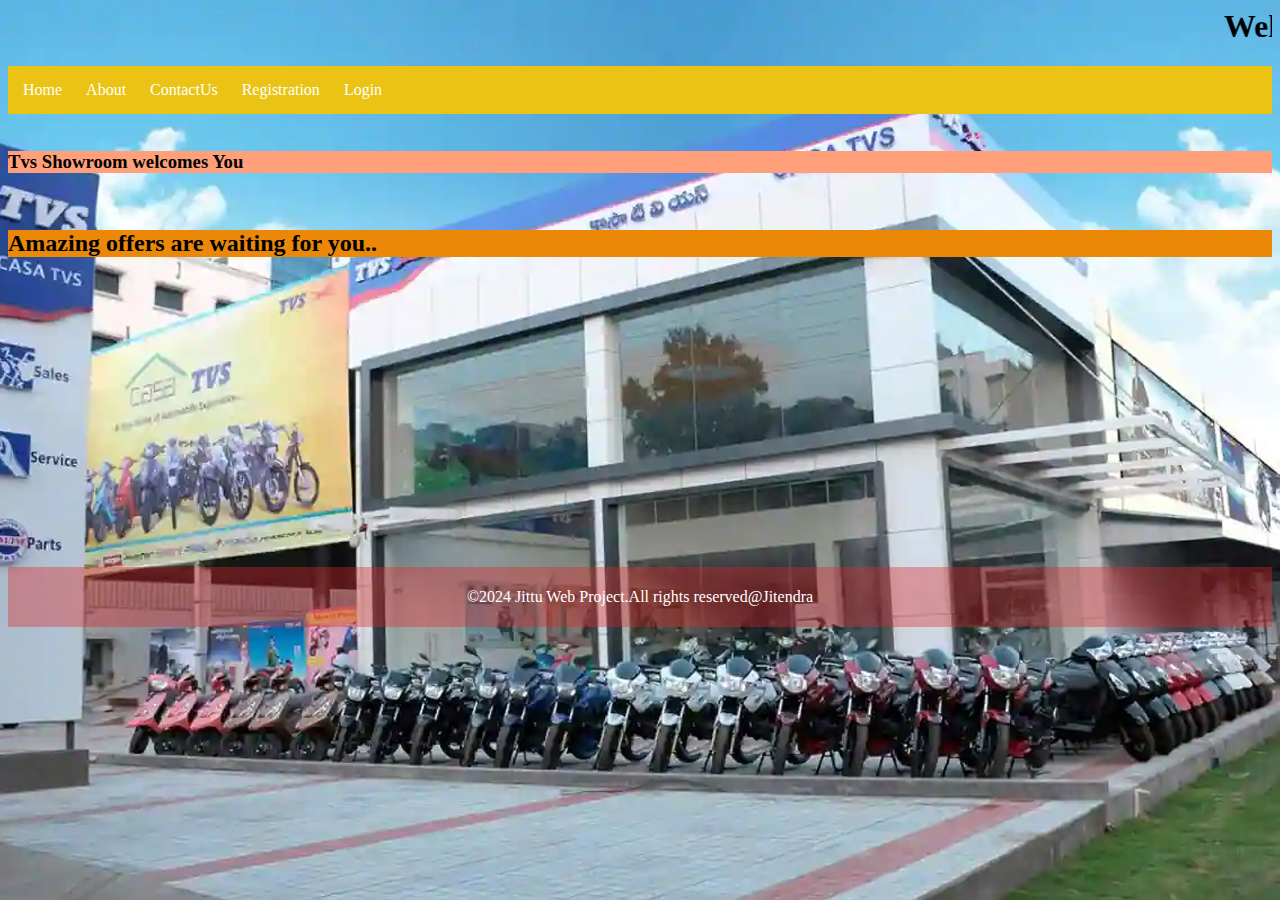
<file: index.html>
<html>
    <head>
        <title>Web Project</title>
        <link rel="stylesheet" href="Mystyles1.css">
    </head>
    <body>
        <h1><marquee>Welcome to TVS Bike Showroom..</marquee></h1>
        <nav>
            <ul>
                <li><a href=./Home.html>Home</a></li>
                <li><a href=".\About.html">About</a></li>
                <li><a href=".\ContactUs.html">ContactUs</a></li>
                <li><a href=".\Registration.html">Registration</a></li>
                <li><a href=".\Login.html">Login</a></li>
            </ul>
        </nav>
        <br>
        <p>
            <style>
                body {
                  background-image: url('bike.jpg');
                }
                </style>
               <h3> Tvs Showroom welcomes You</h3><br>
               <h2> Amazing offers are waiting for you.. </h2>
        </p>
        <footer>
            <p>&copy;2024 Jittu Web Project.All rights reserved@Jitendra</p>
        </footer>
    </body>
</html>
</file>
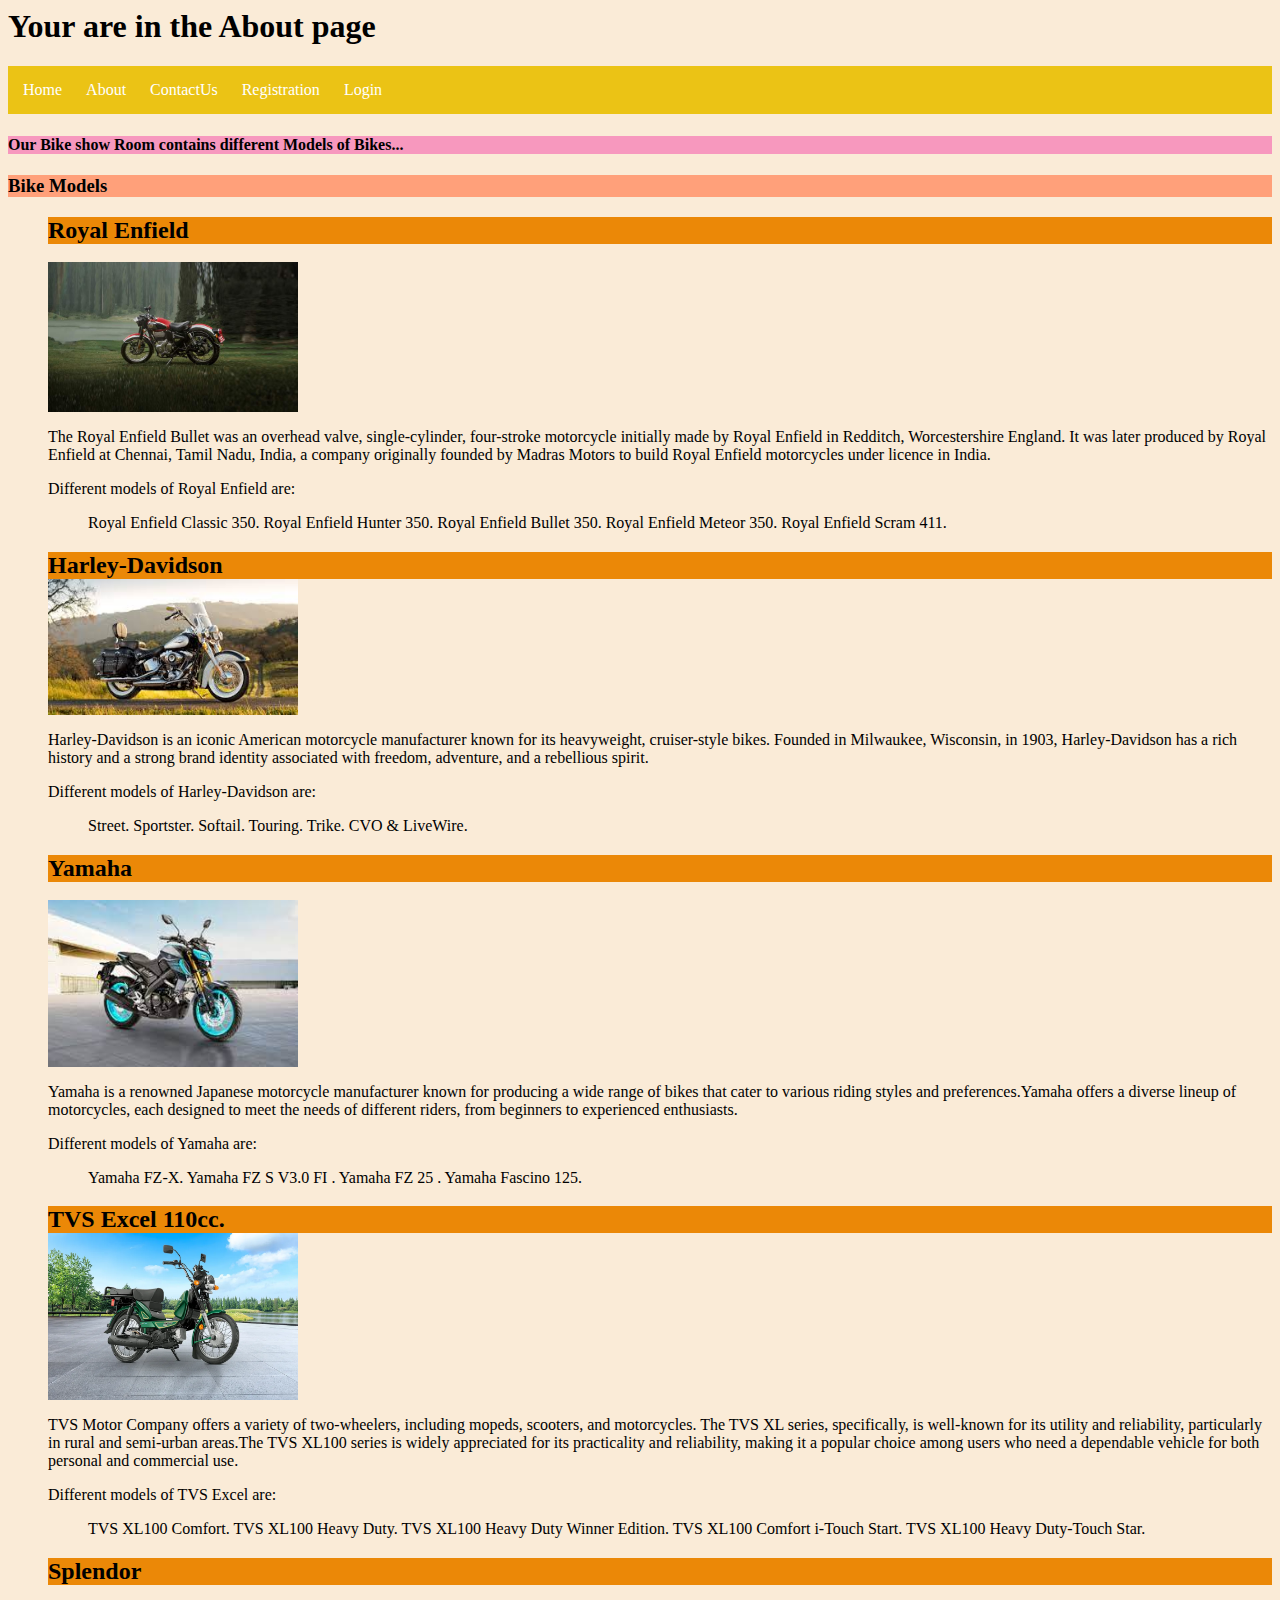
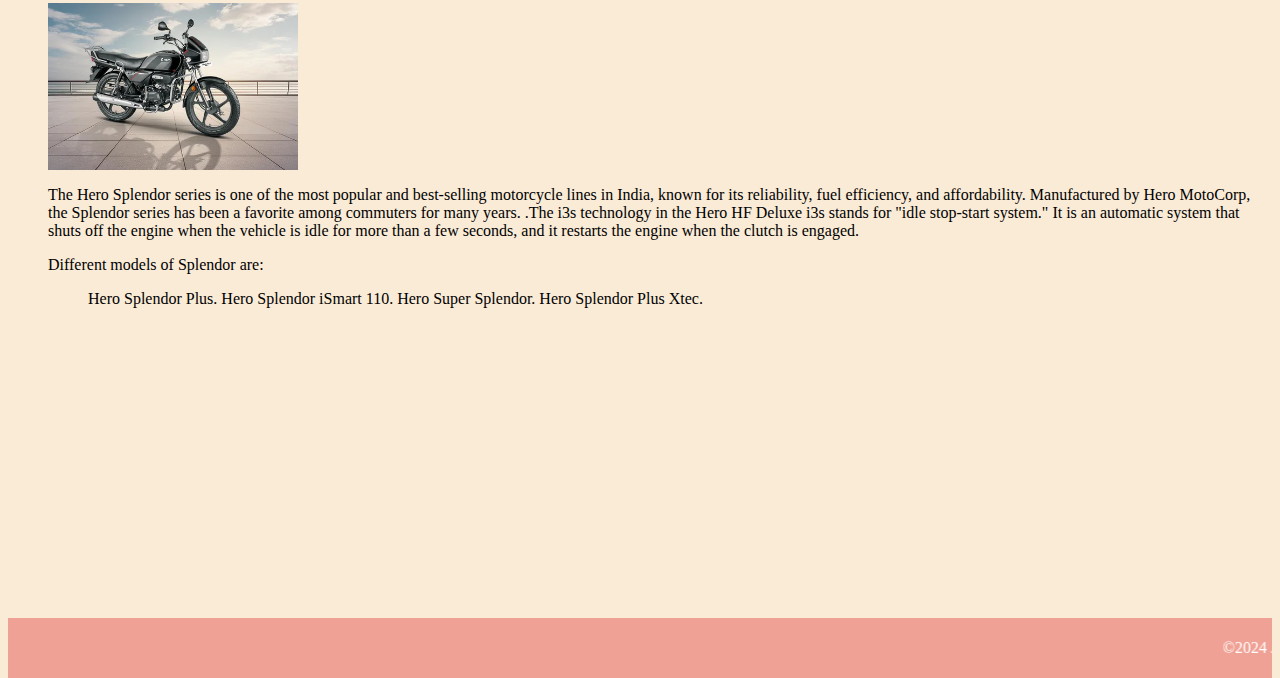
<file: About.html>
<html>
    <head>
        <title>About Page</title>
        <link rel="stylesheet" href="Mystyles1.css">
        <h1>Your are in the About page</h1>
    </head>
    <body>
        <nav>
            <ul>
                <li><a href=./Home.html>Home</a></li>
                <li><a href=".\About.html">About</a></li>
                <li><a href=".\ContactUs.html">ContactUs</a></li>
                <li><a href=".\Registration.html">Registration</a></li>
                <li><a href=".\Login.html">Login</a></li>
            </ul>
        </nav>
        <h4>
            Our Bike show Room  contains different Models of Bikes...<br></h4>
            <h3>Bike Models</h3>
            <ol>
                <h2>Royal Enfield</h2><br>
              <img src="bike1.jpg" width="250">
              <p>The Royal Enfield Bullet was an overhead valve, single-cylinder, four-stroke motorcycle initially made by Royal Enfield in Redditch, Worcestershire England. It was later produced by Royal Enfield at Chennai, Tamil Nadu, India, a company originally founded by Madras Motors to build Royal Enfield motorcycles under licence in India. </p>
               <p>Different models of Royal Enfield are:</p>
               <ol>Royal Enfield Classic 350.
                Royal Enfield Hunter 350.
                Royal Enfield Bullet 350.
                Royal Enfield Meteor 350.
                Royal Enfield Scram 411.</ol>
              <h2>Harley-Davidson</h2>
              <img src="bike2.jpg" width="250">
              <p>Harley-Davidson is an iconic American motorcycle manufacturer known for its heavyweight, cruiser-style bikes. Founded in Milwaukee, Wisconsin, in 1903, Harley-Davidson has a rich history and a strong brand identity associated with freedom, adventure, and a rebellious spirit.</p>
                <p>Different models of Harley-Davidson are: </p>
                <ol> Street.
                    Sportster.
                    Softail.
                    Touring.
                    Trike.
                    CVO & LiveWire.</ol>
              <h2>Yamaha</h2><br>
              <img src="bike3.jpg" width="250">
              <p>Yamaha is a renowned Japanese motorcycle manufacturer known for producing a wide range of bikes that cater to various riding styles and preferences.Yamaha offers a diverse lineup of motorcycles, each designed to meet the needs of different riders, from beginners to experienced enthusiasts. </p>
              <p>Different models of Yamaha are:</p>
              <ol>Yamaha FZ-X.
                Yamaha FZ S V3.0 FI .
                Yamaha FZ 25 .
                 Yamaha Fascino 125.</ol>
                 <h2>TVS Excel 110cc.</h2>
                 <img src="bike4.jpg" width="250">
                 <p>TVS Motor Company offers a variety of two-wheelers, including mopeds, scooters, and motorcycles. The TVS XL series, specifically, is well-known for its utility and reliability, particularly in rural and semi-urban areas.The TVS XL100 series is widely appreciated for its practicality and reliability, making it a popular choice among users who need a dependable vehicle for both personal and commercial use.</p>
                 <p>Different models of TVS Excel are:</p>
                 <ol>
                    TVS XL100 Comfort.
                    TVS XL100 Heavy Duty.
                    TVS XL100 Heavy Duty Winner Edition.
                    TVS XL100 Comfort i-Touch Start.
                    TVS XL100 Heavy Duty-Touch Star.
                 </ol>
                <h2>Splendor</h2><br>
                <img src="bike5.jpg" width="250">
                <p>The Hero Splendor series is one of the most popular and best-selling motorcycle lines in India, known for its reliability, fuel efficiency, and affordability. Manufactured by Hero MotoCorp, the Splendor series has been a favorite among commuters for many years. .The i3s technology in the Hero HF Deluxe i3s stands for "idle stop-start system." It is an automatic system that shuts off the engine when the vehicle is idle for more than a few seconds, and it restarts the engine when the clutch is engaged.</p>
                <p>Different models of Splendor are:</p>
                <ol>
                    Hero Splendor Plus.
                    Hero Splendor iSmart 110.
                    Hero Super Splendor.
                    Hero Splendor Plus Xtec.
                </ol>
            </ol>

        </h4>
        
        <footer>
            <p><marquee>&copy;2024 Jittu Web Project.All rights reserved@Jitendra</marquee></p>
        </footer>
    </body>
</html>
</file>
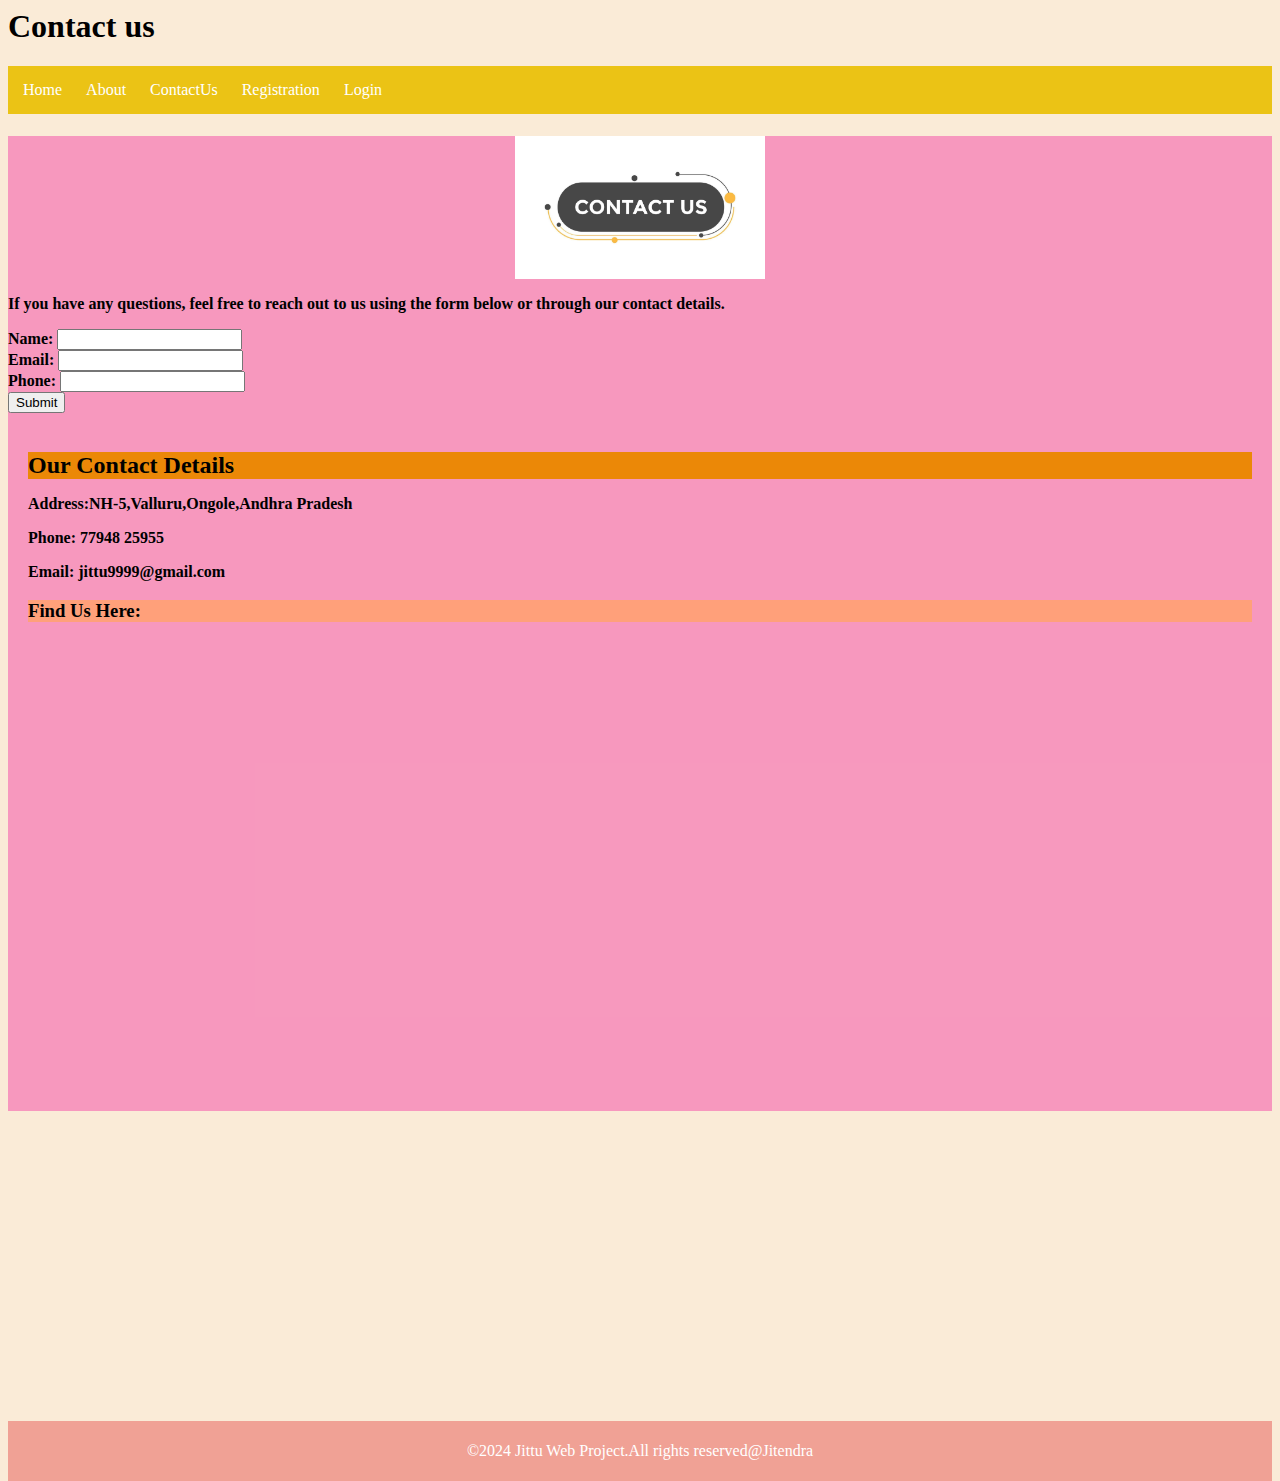
<file: ContactUs.html>
<html>
    <head>
        <title>Contact Page</title>
        <link rel="stylesheet" href="Mystyles1.css">
        <h1>Contact us</h1>
    </head>
    <body>
        <nav>
            <ul>
                <li><a href=./Home.html>Home</a></li>
                <li><a href=".\About.html">About</a></li>
                <li><a href=".\ContactUs.html">ContactUs</a></li>
                <li><a href=".\Registration.html">Registration</a></li>
                <li><a href=".\Login.html">Login</a></li>
            </ul>
        </nav>
        <h4>
            <center>
                <img src="contact.jpg" width="250" >
            </center>
            <p>If you have any questions, feel free to reach out to us using the form below or through our contact details.</p>
            <form action="#" >
                <label for="name">Name:</label>
                <input type="text" id="name" name="name" required><br>
                
                <label for="email">Email:</label>
                <input type="email" id="email" name="email" required><br>
                
                <label for="phone">Phone:</label>
                <input type="tel" id="phone" name="phone"><br>
                <button type="submit">Submit</button>

                <section class="contact-details">
                    <h2>Our Contact Details</h2>
                    <p><strong>Address:</strong>NH-5,Valluru,Ongole,Andhra Pradesh</p>
                    <p><strong>Phone:</strong> 77948 25955</p>
                    <p><strong>Email:</strong> jittu9999@gmail.com</p>

                    <div class="map">
                        <h3>Find Us Here:</h3>
                        <iframe src="https://www.google.com/maps/embed?pb=!1m18!1m12!1m3!1d3151.8354345093797!2d144.95373531531827!3d-37.81720997975148!2m3!1f0!2f0!3f0!3m2!1i1024!2i768!4f13.1!3m3!1m2!1s0x6ad642af0f11fd81%3A0xf5777c54c0429b2a!2sFederation%20Square!5e0!3m2!1sen!2sau!4v1614645391790!5m2!1sen!2sau" width="600" height="450" style="border:0;" allowfullscreen="" loading="lazy"></iframe>
                    </div>
                   
                </section>
            </form>
        </h4>
        <footer>
            <p>&copy;2024 Jittu Web Project.All rights reserved@Jitendra</p>
        </footer>
    </body>
</html>
</file>
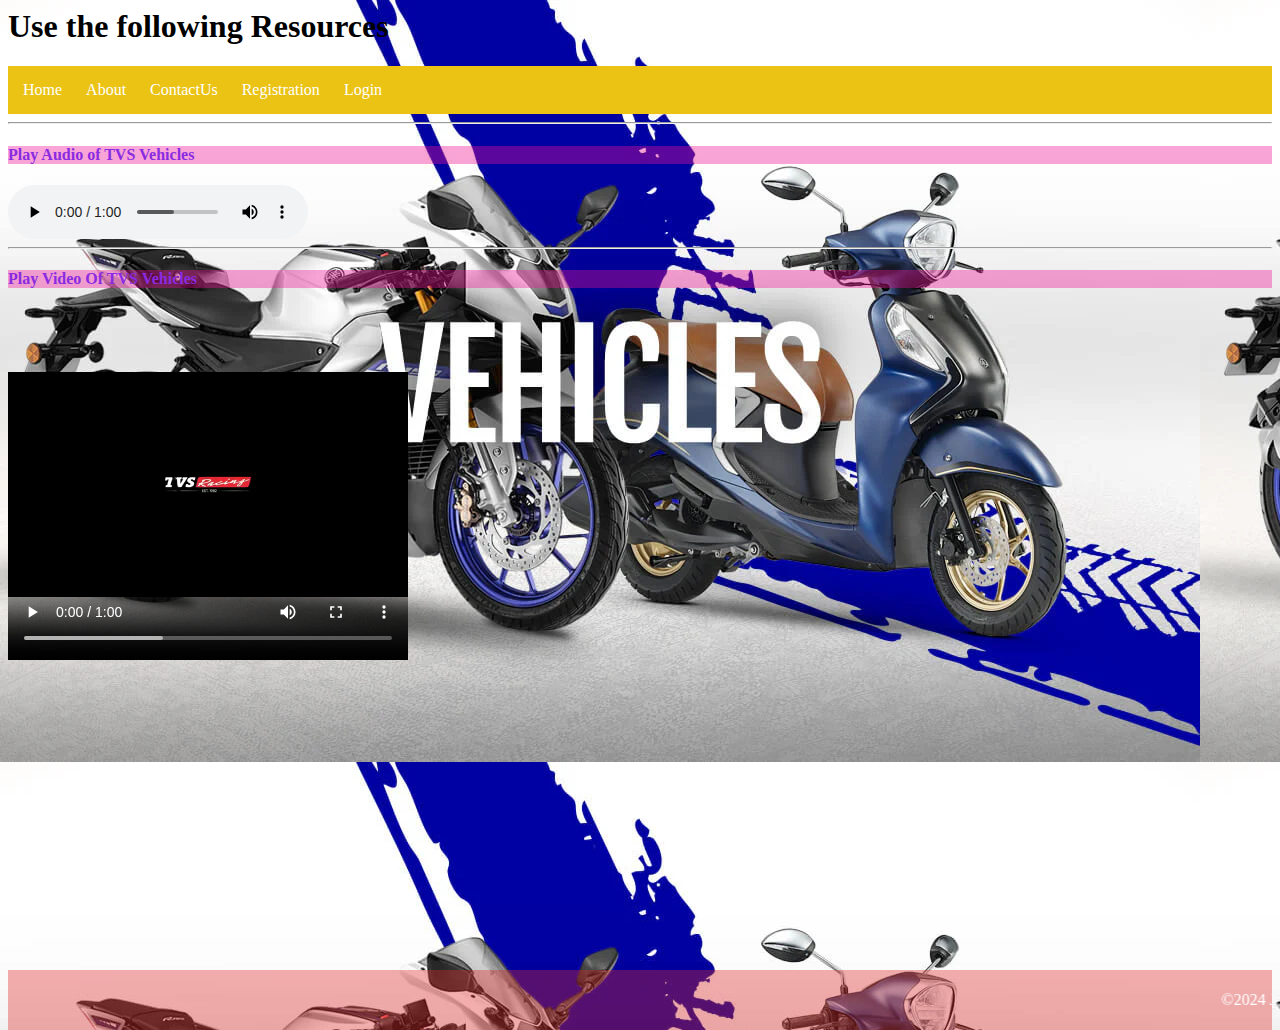
<file: Home.html>
<html>
    <head>
        <title>Home Page</title>
        <link rel="stylesheet" href="Mystyles1.css">
        <h1>Use the following Resources</h1>
    </head>
    <body>
        <nav>
            <ul>
                <li><a href=./Home.html>Home</a></li>
                <li><a href=".\About.html">About</a></li>
                <li><a href=".\ContactUs.html">ContactUs</a></li>
                <li><a href=".\Registration.html">Registration</a></li>
                <li><a href=".\Login.html">Login</a></li>
            </ul>
        </nav>
        <hr>
        <style>
            body {
              background-image: url('main.jpg');
            }
            </style>
        <h4 style="color: blueviolet;">Play Audio of TVS Vehicles</h4>
        <audio controls>
            <source src="tvs1.mp3" type="audio/mpeg">
        </audio>
        <hr>
        <h4 style="color: blueviolet;">Play Video Of TVS Vehicles</h4>
        <video width="400" height="350" controls>
            <source src="tvs.mp4" type="video/mp4">
       
        </video>
        <footer>
            <p><marquee>&copy;2024 Jittu Web Project.All rights reserved@Jitendra</marquee></p>
        </footer>
    </body>
</html>
</file>
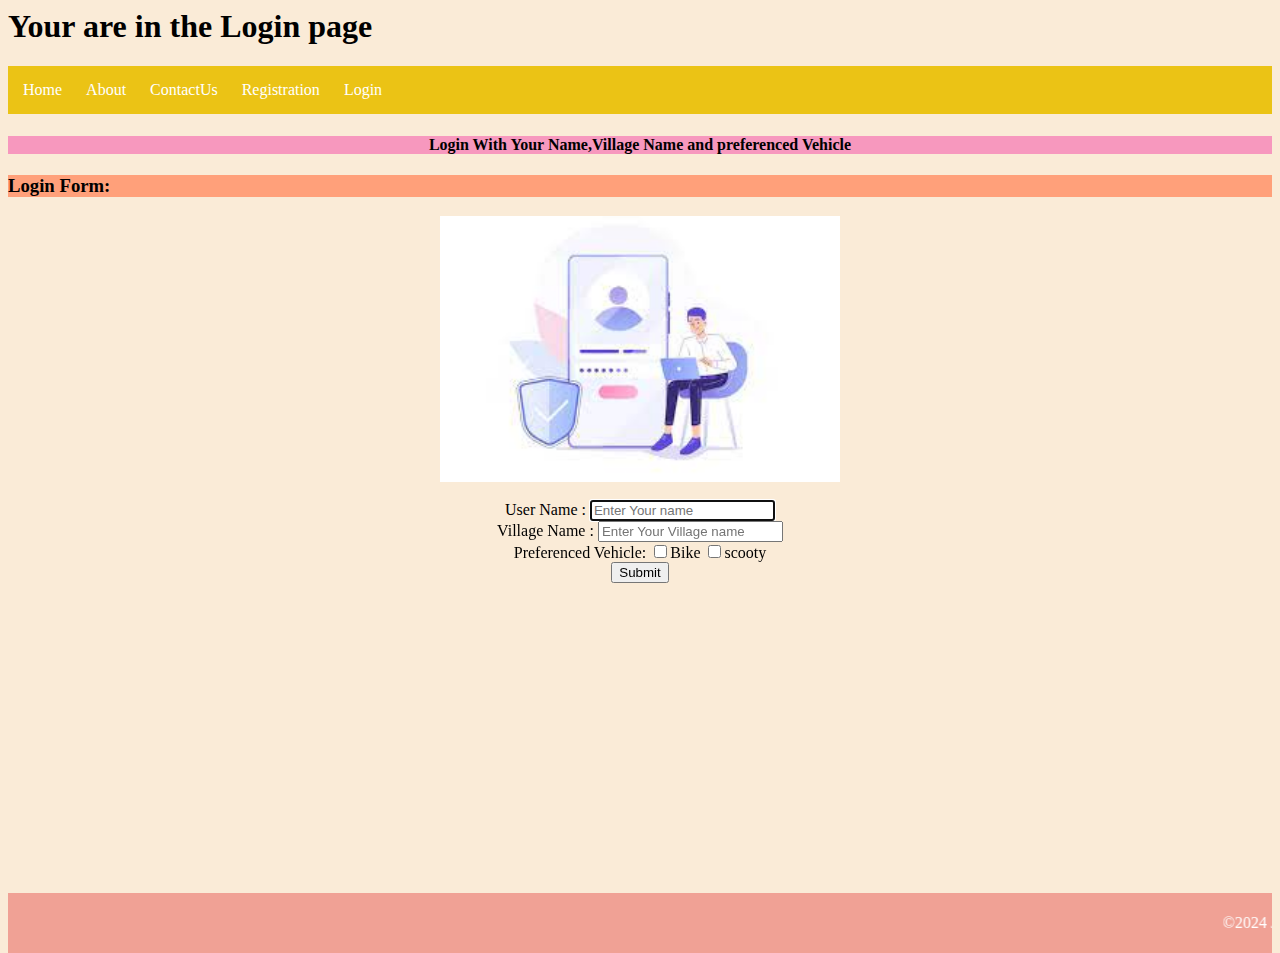
<file: Login.html>
<html>
<head>
    <title>Login</title>
    <link rel="stylesheet" href="Mystyles1.css">
    <h1>Your are in the Login page</h1>
</head>
<body>
    <nav>
        <ul>
            <li><a href=./Home.html>Home</a></li>
                <li><a href=".\About.html">About</a></li>
                <li><a href=".\ContactUs.html">ContactUs</a></li>
                <li><a href=".\Registration.html">Registration</a></li>
                <li><a href=".\Login.html">Login</a></li>
        </ul>
    </nav>
    <h4><center>Login With Your  Name,Village Name and preferenced Vehicle</center></h4>
    <form action="Loginsuccess.html">
        <h3>Login Form:</h3>
        <center><img src="login.jpg" width="400"></center>
        <br>
        <center>
         User Name : <input type="text" name="uname"  placeholder="Enter Your name" autofocus required> <br>
         Village Name : <input type="Village name" name="pass"  placeholder="Enter Your Village name" required > <br>
         Preferenced Vehicle:
               <input type="checkbox" name="Bike">Bike
               <input type="checkbox" name="scooty">scooty
         <br>
                    <input type="submit">
                </center>
    </form>
    <footer>
        <p><marquee>&copy;2024 Jittu Web Project.All rights reserved@Jitendra</marquee></p>
    </footer>
</body>
</html>
</file>
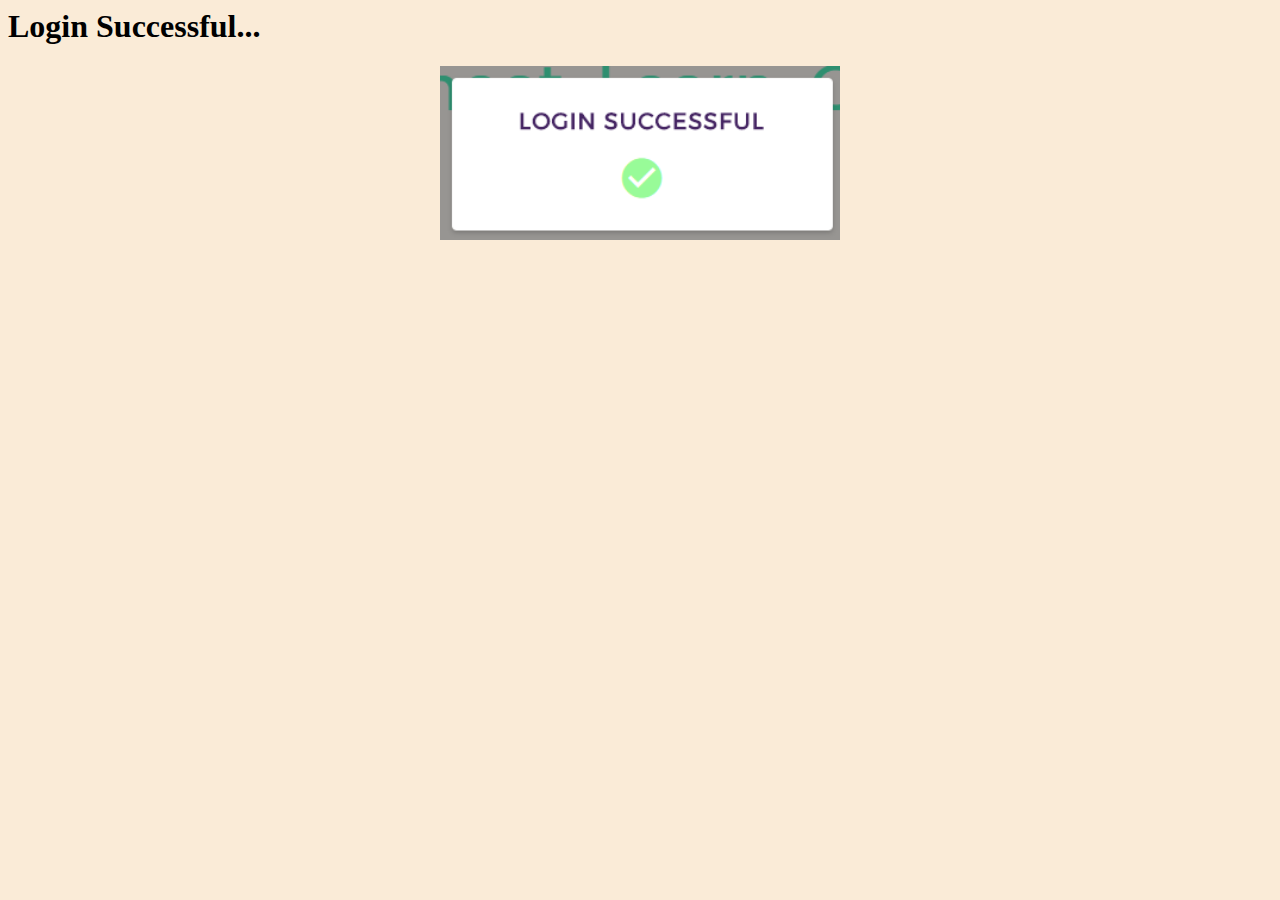
<file: Loginsuccess.html>
<html>
    <head>
        <title>Loginsuccess</title>
        <link rel="stylesheet" href="Mystyles1.css">
    </head>
    <body >
        <h1>Login Successful...</h1>
        <center><img src="loginsuc.jpg" width="400"></center>
        <br>
    </body>
</html>
</file>
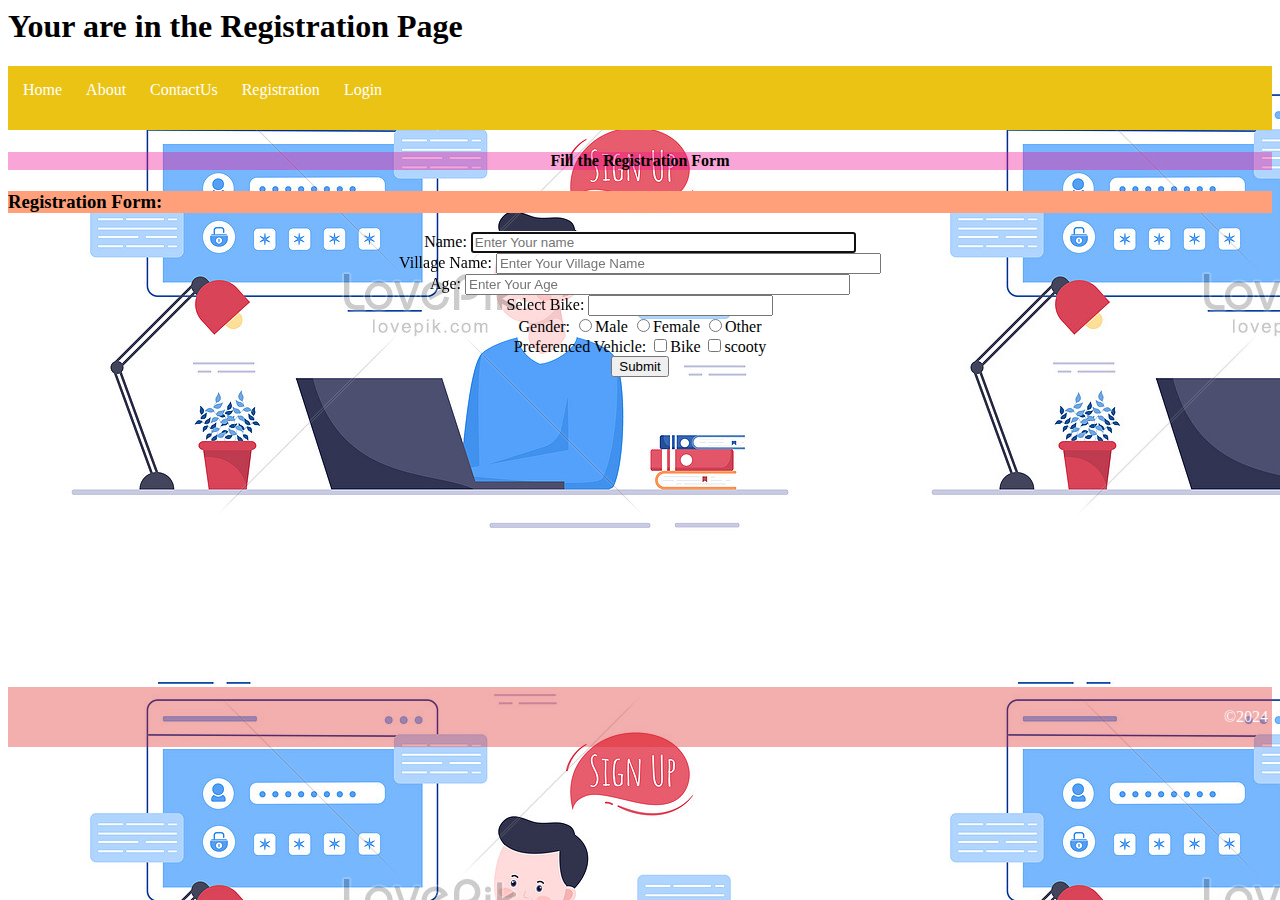
<file: Registration.html>
<html>
    <head>
        <title>Registration Page</title>
        <link rel="stylesheet" href="Mystyles1.css">
        <h1>Your are in the Registration Page</h1>
    </head>
    <body>
        <nav>
            <ul>
                <li><a href=./Home.html>Home</a></li>
                <li><a href=".\About.html">About</a></li>
                <li><a href=".\ContactUs.html">ContactUs</a></li>
                <li><a href=".\Registration.html">Registration</a></li>
                <li><a href=".\Login.html">Login</a></li>
            </ul>
            <p>
                <style>
                    body {
                      background-image: url('registration.jpg');
                    }
                </style>
            </p>
        </nav>
        <h4><center>Fill the Registration Form</center></h4>
        <form action="Login.html" >
            <h3>Registration Form:</h3>
            <form><center>
                Name:
                <input type="text",name="Name" Size="45" placeholder="Enter Your name" autofocus/><br>
                Village Name:
                <input type="text",name="Village Name" Size="45" placeholder="Enter Your Village Name"/><br>
                Age:
                <input type="text",name="Age" Size="45" placeholder="Enter Your Age"/><br>
                Select Bike:
               <input list="Bikes" name="Select Bikes">
               <datalist id="Bikes">
                <option value="Royal Enfield"></option>
                <option value="Harley Harley-Davidson"></option>
                <option value="Yamaha"></option>
                <option value="TVS Excel"></option>
                <option value="splendor"></option>
                </datalist>
               <br>
               Gender: 
               <input type="radio" name="Gender" value="M">Male
               <input type="radio" name="Gender" value="F">Female
               <input type="radio" name="Gender" value="O">Other<br>
               Preferenced Vehicle:
               <input type="checkbox" name="Bike">Bike
               <input type="checkbox" name="scooty">scooty
               <br>
               <input type="Submit">
            </form></center>
        </form>
        <footer>
            <p><marquee>&copy;2024 Jittu Web Project.All rights reserved@Jitendra</marquee></p>
        </footer>
    </body>
</html>
</file>
<file: Mystyles1.css>
body{
    background-color: antiquewhite;
    margin-bottom:0;
}
}
h1{
    background-color: rgb(25, 212, 87);
    color: aqua;
}
nav{
    background-color:#ebc315;
    color: rgb(10, 191, 223);
    padding: 15px;
}
nav ul{
    list-style-type: none;
    margin: 0;
    padding: 0;
}
nav ul li{
    display: inline;
    margin-right: 20px;
    text-align: center;
}
nav ul li a{
    color: white;
    text-decoration: none;
    
}
nav ul li a:hover{
    text-decoration: underline;

}
section{
    padding: 20px;
}
footer{
    background-color: #de282860;
    color: #fff;
    text-align:center;
    margin-top: 310;
    padding: 5px 0;
}
h4{
    background-color: #f3119560;
}
h2{
    background-color: rgb(235, 136, 7);
    margin-bottom:0;
}
h3{
    background-color: lightsalmon;
}
</file>
